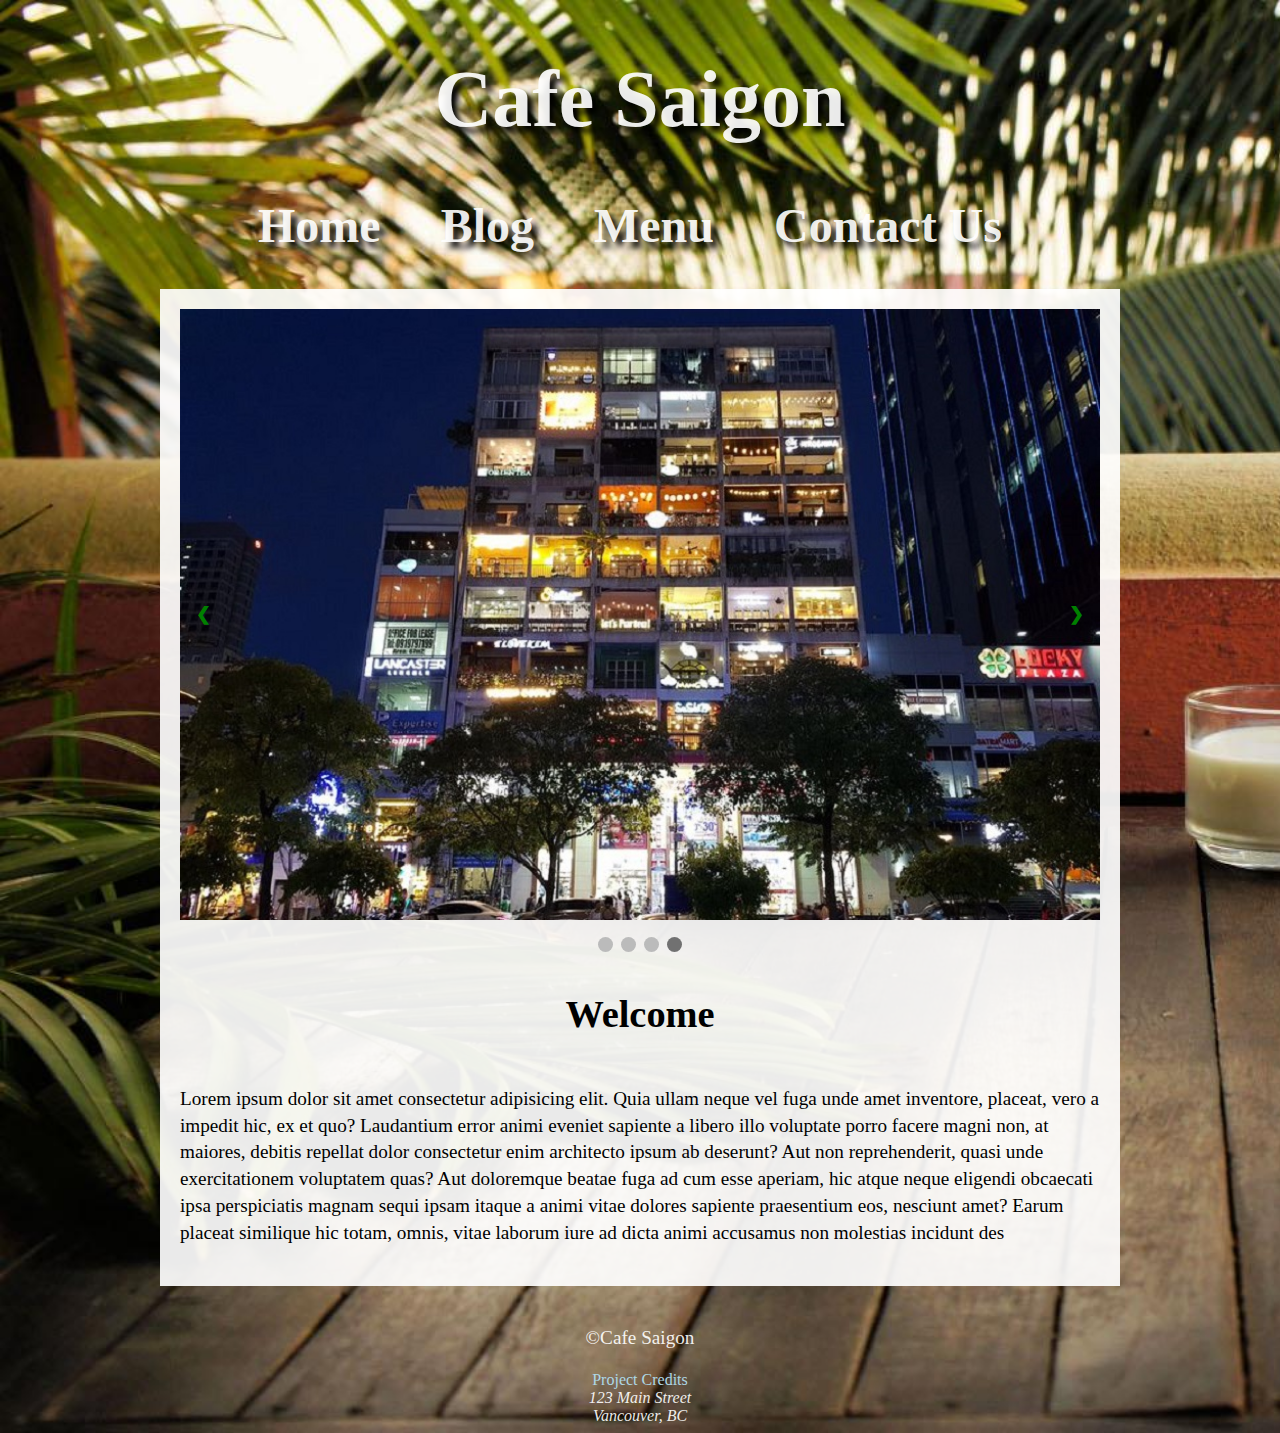
<file: final-project/index.html>
<!DOCTYPE html>
<html lang="en">
<head>
    <meta charset="UTF-8">
    <meta name="viewport" content="width=device-width, initial-scale=1.0">
    <link rel="stylesheet" href="styles/styles.css">
    <script defer src="scripts/slideshow.js"></script>
    <title>Cafe Saigon|Home</title>
</head>
<body>
    <header>
        <h1>Cafe Saigon</h1>
        <nav>
            <ul>
                <li><a href="index.html">Home</a></li>
                <li><a href="#0">Blog</a></li>
                <li><a href="menu.html">Menu</a></li>
                <li><a href="contact.html">Contact Us</a></li>
            </ul>
        </nav>
    </header>
    <main class="container">
        <div class="slideshow-container">
            
                <img class="mySlides fade" src="images/coffee-1.jpg" alt="Drip Coffee" style="width:100%">
                <img class="mySlides fade" src="images/coffee-2.jpg" alt="Slice of Cake" style="width:100%">
                <img class="mySlides fade" src="images/coffee-3.jfif" alt="Coffee Beans" style="width:100%">
                <img class="mySlides fade" src="images/coffee-4.jpg" alt="Multiplex Building" style="width:100%">

         <a class="prev" onclick="plusSlides(-1)">&#10094;</a>
         <a class="next" onclick="plusSlides(1)">&#10095;</a>
        <br>
         <div style="text-align:center">
            <span class="dot" onclick="currentSlide(1)"></span>
            <span class="dot" onclick="currentSlide(2)"></span>
            <span class="dot" onclick="currentSlide(3)"></span>
            <span class="dot" onclick="currentSlide(4)"></span>
          </div>

        </div>
        <br>
        <br>
        <h2>Welcome</h2>

    
        <p>Lorem ipsum dolor sit amet consectetur adipisicing elit. Quia ullam neque vel fuga unde amet inventore, placeat, vero a impedit hic, ex et quo? Laudantium error animi eveniet sapiente a libero illo voluptate porro facere magni non, at maiores, debitis repellat dolor consectetur enim architecto ipsum ab deserunt? Aut non reprehenderit, quasi unde exercitationem voluptatem quas? Aut doloremque beatae fuga ad cum esse aperiam, hic atque neque eligendi obcaecati ipsa perspiciatis magnam sequi ipsam itaque a animi vitae dolores sapiente praesentium eos, nesciunt amet? Earum placeat similique hic totam, omnis, vitae laborum iure ad dicta animi accusamus non molestias incidunt des</p>

    </main>  

<footer>
    <p>&copy;Cafe Saigon</p>
    <a href="credits.html">Project Credits</a>
    <address>
        123 Main Street <br>
        Vancouver, BC <br>
    </address>
</footer>
</body>
</html>
</file>
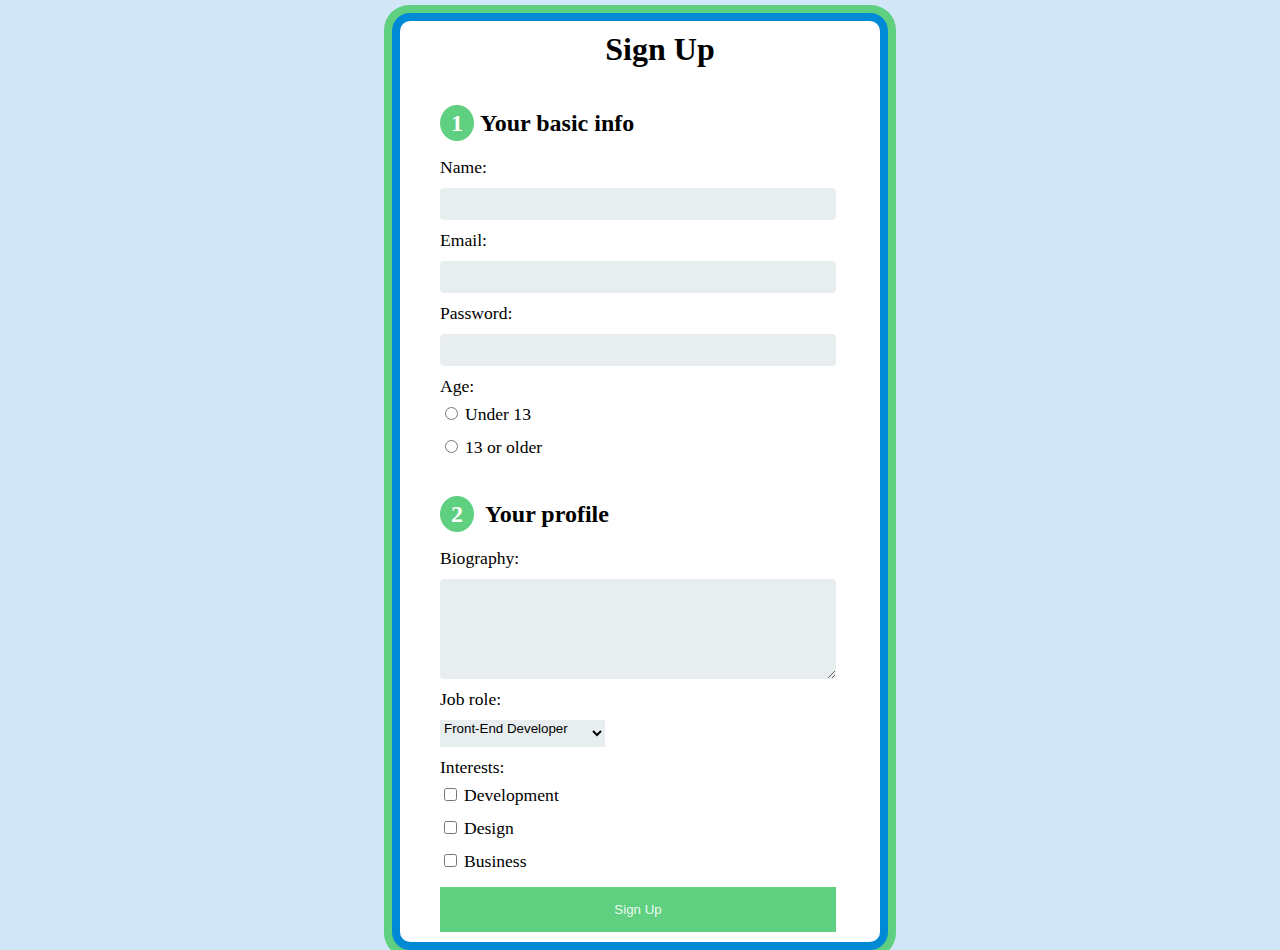
<file: a-05/a-05-start.html>
<!DOCTYPE html>
<html >
<head>
  <meta charset="UTF-8">
  <title>Sign Up Form</title>
  <link href='http://fonts.googleapis.com/css?family=Nunito:400,300' rel='stylesheet' type='text/css'>
  <link rel="stylesheet" href="styles/styles.css">
</head>
<body>   
  <main class="container">
    <h1>Sign Up</h1>
    <h2><span>&nbsp;1 </span> &nbsp;Your basic info</h2>
<div class="textwrite">
      <label for="name">Name:</label>
      <input type="text" name="name" id="name">
      <label for="email">Email:</label>
      <input type="text" name="email" id="email">
      <label for="password">Password:</label>
      <input type="text" name="password" id="password">
</div>

    <label for="age">Age:</label>
<div class="textselect">
      <input type="radio" name="select" id="young" value="under-13">
      <label for="young">Under 13</label> <br>
      <input type="radio" name="select" id="old" value="over-13" >
      <label for="old">13 or older</label>
      <br>
      <br>
</div>

    <h2><span>&nbsp;2 </span>&nbsp; Your profile</h2>

    <label  for="biography">Biography:</label>
    <textarea type="textarea" name="biography" id="biography"></textarea>

    <label for="jobrole">Job role:</label>
    <select name="jobrole" id="jobrole">
    <optgroup label="Web">
      <option>Front-End Developer</option>
      <option>PHP Developer</option>
      <option>Python Developer</option>
      <option>Rails Developer</option>
      <option>Web Designer</option>
      <option>WordPress Developer</option>
    </optgroup>
    <optgroup label="Mobile">
      <option>Android Developer</option>
      <option>iOS Developer</option>
      <option>Mobile Designer</option>
    </optgroup>
    <optgroup label="Business">
      <option>Business Owner</option>
      <option>Freelancer</option>
    </optgroup>
    <optgroup label="Other">
      <option>Secretary</option>
      <option>Maintenance</option>
    </optgroup>
    </select>

    <label for="interests">Interests:</label>
<div class="textselect">
      <input type="checkbox" name="interests[]" id="development" value="development">
      <label for="development">Development</label> <br>
      <input type="checkbox" name="interests[]" id="design" value="design"> 
      <label for="design">Design</label> <br>
      <input type="checkbox" name="interests[]" id="business" value="business">
      <label for="business">Business</label>
      <br>
      
</div>
    <input type="submit" value="Sign Up">
    
  </main>
<!--  

Select Menu Values

Web
  Front-End Developer
  PHP Developer
  Python Developer
  Rails Developer
  Web Designer
  WordPress Developer

Mobile
  Android Developer
  iOS Developer
  Mobile Designer

  Business
  Business Owner
  Freelancer

Other
  Secretary
  Maintenance

-->


</body>
</html>
</file>
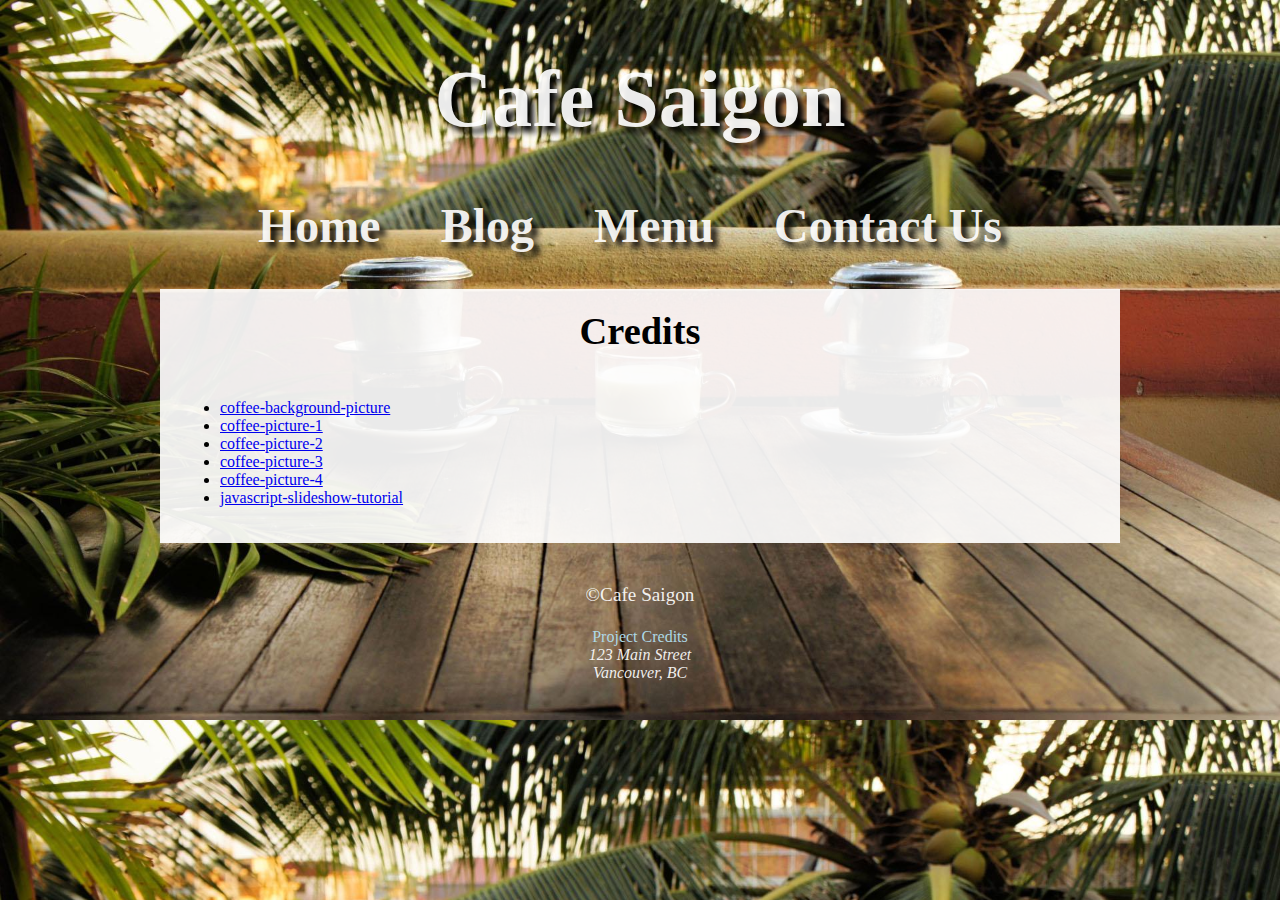
<file: final-project/credits.html>
<!DOCTYPE html>
<html lang="en">
<head>
    <meta charset="UTF-8">
    <meta name="viewport" content="width=device-width, initial-scale=1.0">
    <link rel="stylesheet" href="styles/styles.css">
    <title>Cafe Saigon|Credits</title>
</head>
<body>
    <header>
        <h1>Cafe Saigon</h1>
        <nav>
            <ul>
                <li><a href="index.html">Home</a></li>
                <li><a href="#0">Blog</a></li>
                <li><a href="menu.html">Menu</a></li>
                <li><a href="contact.html">Contact Us</a></li>
            </ul>
        </nav>
    </header>
    <main class="container">
        <h2>Credits</h2>
        <ul>
            <li><a href="https://www.lonelyplanet.com/articles/a-guide-to-vietnamese-coffee">coffee-background-picture</a></li>
            <li><a href="https://eatlittlebird.com/how-to-make-vietnamese-coffee/">coffee-picture-1</a></li>
            <li><a href="https://www.brighteyedbaker.com/vietnamese-coffee-cake-gluten-free/">coffee-picture-2</a></li>
            <li><a href="https://www.quora.com/What-makes-Vietnamese-coffee-taste-so-distinctive-and-delicious-It-is-natural-or-enhanced-with-artificial-favors">coffee-picture-3</a></li>
            <li><a href="https://www.pinterest.ca/pin/415034921906769845/">coffee-picture-4</a></li>
            <li><a href="https://www.w3schools.com/howto/howto_js_slideshow.asp">javascript-slideshow-tutorial</a></li>
        </ul>
    </main>  

<footer>
    <p>&copy;Cafe Saigon</p>
    <a href="credits.html">Project Credits</a>
    <address>
        123 Main Street <br>
        Vancouver, BC <br>
    </address>
</footer>
</body>
</html>
</file>
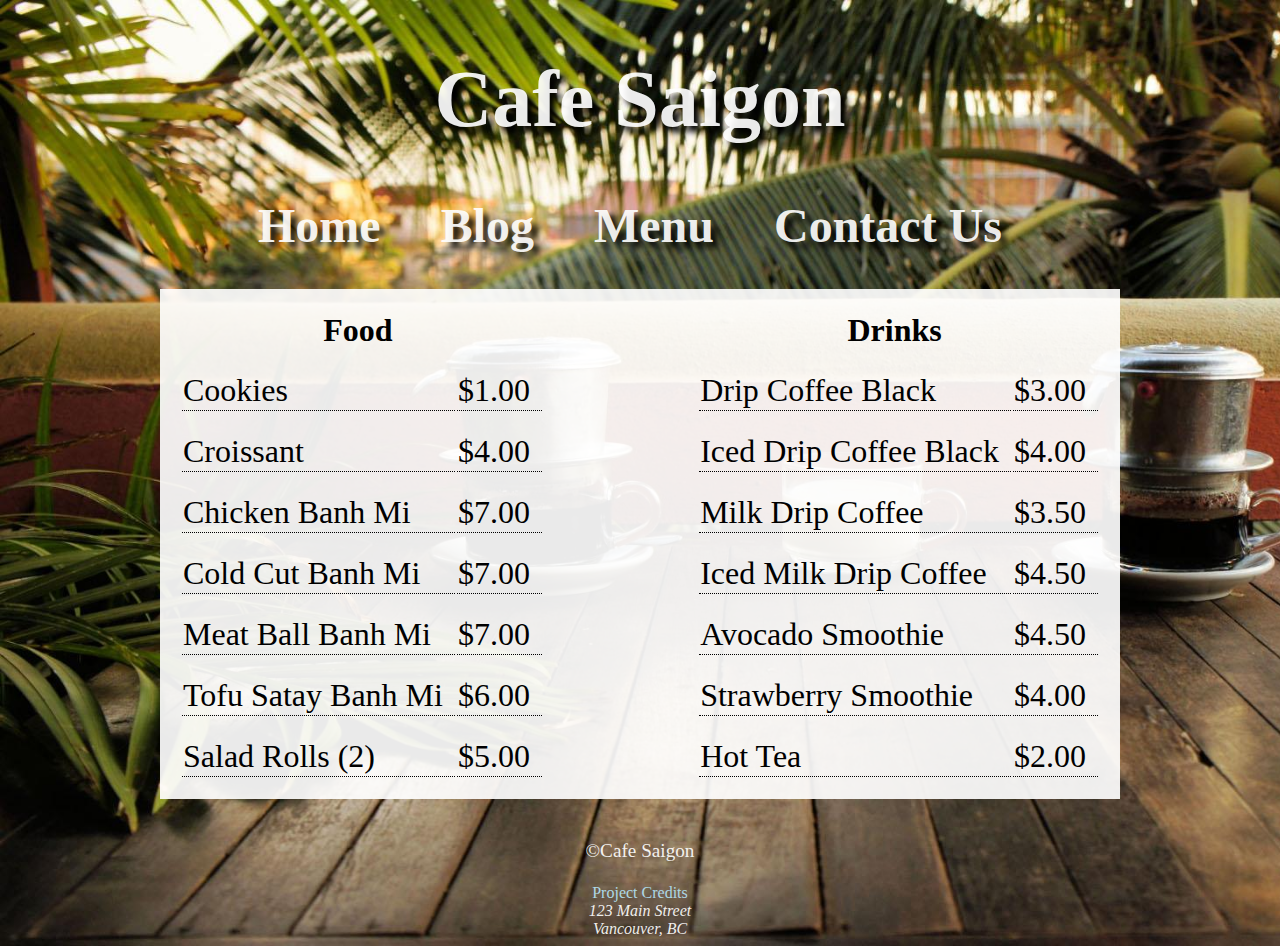
<file: final-project/menu.html>
<!DOCTYPE html>
<html lang="en">
<head>
    <meta charset="UTF-8">
    <meta name="viewport" content="width=device-width, initial-scale=1.0">
    <link rel="stylesheet" href="styles/styles.css">
    <title>Cafe Saigon|Menu</title>
</head>
<body>
    <header>
        <h1>Cafe Saigon</h1>
        <nav>
            <ul>
                <li><a href="index.html">Home</a></li>
                <li><a href="#0">Blog</a></li>
                <li><a href="menu.html">Menu</a></li>
                <li><a href="contact.html">Contact Us</a></li>
            </ul>
        </nav>
    </header>
    <main class="container">
        <div class="menu">
            <table>
                
                    <th>
                        Food
                    </th>
                
                <tr>
                    <td>Cookies</td>
                    <td>$1.00</td>
                </tr>
                <tr>
                    <td>Croissant</td>
                    <td>$4.00</td>
                </tr>
                <tr>
                    <td>Chicken Banh Mi</td>
                    <td>$7.00</td>
                </tr>
                <tr>
                    <td>Cold Cut Banh Mi</td>
                    <td>$7.00</td>
                </tr>
                <tr>
                    <td>Meat Ball Banh Mi</td>
                    <td>$7.00</td>
                </tr>
                <tr>
                    <td>Tofu Satay Banh Mi</td>
                    <td>$6.00</td>
                </tr>
                <tr>
                    <td>Salad Rolls (2)</td>
                    <td>$5.00</td>
                </tr>
            </table>
            <table>
                
                    
                        <th>Drinks</th>
                    
                
                <tr>
                    <td>Drip Coffee Black</td>
                    <td>$3.00</td>
                </tr>
                <tr>
                    <td>Iced Drip Coffee Black</td>
                    <td>$4.00</td>
                </tr>
                <tr>
                    <td>Milk Drip Coffee</td>
                    <td>$3.50</td>
                </tr>
                <tr>
                    <td>Iced Milk Drip Coffee</td>
                    <td>$4.50</td>
                </tr>
                <tr>
                    <td>Avocado Smoothie</td>
                    <td>$4.50</td>
                </tr>
                <tr>
                    <td>Strawberry Smoothie</td>
                    <td>$4.00</td>
                </tr>
                <tr>
                    <td>Hot Tea</td>
                    <td>$2.00</td>
                </tr>
            </table>

        </div>
    </main>  

<footer>
    <p>&copy;Cafe Saigon</p>
    <a href="credits.html">Project Credits</a>
    <address>
        123 Main Street <br>
        Vancouver, BC <br>
    </address>
</footer>
</body>
</html>
</file>
<file: final-project/styles/styles.css>
@charset "utf-8";


html{
    box-sizing: border-box;
}
*, *:before, *:after{
    box-sizing: inherit;
}
p{
    line-height: 1.4em;
    font-size: 1.2em;
}
h2{
    text-align: center;
    font-size: 2.4em;
    font-weight: bolder;
    padding-bottom: 30px;
    margin: 0;
}
img{
    max-width: 100%;
    height: auto;
}
body{
    background-image: url(../images/coffee-background.jpg);
    background-size: cover;
}
header h1{
    text-align: center;
    font-size: 5em;
    color: #ffffffea;
    font-weight: bold;
    text-shadow: 6px 6px 6px black;
}
nav{
    display: block;
    padding-bottom: 20px;
}
nav ul{
    display: flex;
    justify-content: center;
    list-style: none;

}
nav a{

    font-size: 3em;
    color: #ffffffea; 
    text-shadow: 6px 6px 6px black;
    font-weight: bold;
    text-decoration: none;
    padding-right: 60px;
}
a:hover,
a:focus{
    color: green;
}
.space{
    margin-bottom: 640px;
}
.container{
    width: 960px;
    margin: auto;
    padding: 20px;
    background-color: #ffffffea;
    display: block;
    justify-content: center;
    position: relative;
    overflow: hidden;
    
}
/* Slideshow CSS */

.slideshow-container{
    position: relative;
    margin: auto;
    max-width: 960px;
    overflow: hidden;
}

.mySlides img{
    display: none;
    overflow: hidden;
}
.mySlides img.active{
    display: inline-block;
    overflow: hidden;
    
}

.prev, .next {
    cursor: pointer;
    position: absolute;
    top: 300px;
    width: auto;
    margin-top: -22px;
    padding: 16px;
    color: green;
    font-weight: bold;
    font-size: 18px;
    transition: 0.6s ease;
    border-radius: 0 3px 3px 0;
    user-select: none;

}
.next{
    right: 0;
    z-index: 100;
}
.prev {
    left: 0;
    z-index: 100;
  }
  .dot {
    cursor: pointer;
    height: 15px;
    width: 15px;
    margin: 0 2px;
    background-color: #bbb;
    border-radius: 50%;
    display: inline-block;
    transition: background-color 0.6s ease;
    margin-top: -500px;
  }
  
  .active, .dot:hover {
    background-color: #717171;
  }
.fade{
    -webkit-animation-name: fade;
    -webkit-animation-duration: 2s;
    animation-name: fade;
    animation-duration: 2s;
}
@-webkit-keyframes fade {
    from {opacity: .4} 
    to {opacity: 1}
  }
  
@keyframes fade {
    from {opacity: .4} 
    to {opacity: 1}
  }
/* Menu Tables */
.menu{
    display: flex;
    justify-content: space-between;
}
table{
 
    font-size: 2em;
    
}
th{
    padding-left: 80px;
}
td{
    padding-top: 20px;
    padding-right: 12px;
    border-bottom: black  dotted 1px;
}
tr:hover{
    background-color: #e6e4e4;
}
/* Contact Us Form */
label{
   display: block;
   padding-bottom: 2px;
   font-size: 1.2em;
   
    
}
input[type=text]{
    margin-bottom: 20px;
    
}

input[type=submit]{
    background-color: green;
    color: #ffffffea;
    border: none;
    padding: 6px;
    border-radius: 5px;
    cursor: pointer;
    resize: vertical;
    font-size: 1.2em;
    font-weight: bold;
}
input[type=submit]:hover{
    background-color: #0cac0c;
}
textarea{
    width: 100%;
    height: 100px;
    margin-bottom: 10px;
}
.container-contact{
    width: 500px;
    margin: auto;
    padding: 20px;
    background-color: #ffffffea;
    position: relative;
}
.container2{
    width: 220px;
    background-color: rgba(0, 128, 0, 0.616);
    padding: 5px;
    margin: 0;
    text-align: center;
    position: absolute;
    top: 110px;
    left: 260px;
    color: white;
}

.bold{
    font-weight: bolder;
}
footer{
    padding-top: 20px;
    color: #ffffffea;
    text-align: center;
}
footer a{
    text-decoration: none;
    color: lightblue;
}
</file>
<file: a-05/styles/styles.css>
@charset "utf-8";

/* Box Sizing Reset */
html {
  box-sizing: border-box;
}
*, *:before, *:after {
  box-sizing: inherit;
}
h1 {
  text-align: center;
  padding-top: 10px;
  padding-bottom: 20px;
}
body{
  background-color: #d1e7f8;
}
.container{
  max-width: 480px;
  margin: auto;
  box-shadow:0 0 0 .5em #0089d5,
  0 0 0 1em #5fcf80;
  background-color: #fff;
  border-radius: 10px;
  padding-left: 40px;
}
span{
  background-color:#5fcf80;
  color: white;
  padding:5px;
  border-radius: 50%;
}
input[type=text]{
  display: block;
  padding-bottom: 10px;
  font-size: 1.1em;
  font-weight: 100px;
  width: 90%;
  background-color: #e8eeef;
  border: none;
  border-radius: 4px;
}
textarea{
  display: block;
  width: 90%;
  height: 100px;
  margin-bottom: 10px;
  margin-top: 10px;
  background-color: #e8eeef;
  border: none;
  border-radius: 4px;
}
input[type=radio]:checked:focus{
  background-color: #0089d5;
}

input[type=select]{
  display: block;
  padding-bottom: 10px;
  font-size: 1.1em;
  font-weight: 100px;
  width: 90%;
}
input[type=text]:focus, textarea:focus{
  outline: 3px solid #5fcf80;
  border-radius: 4px;
  
}

label{
  margin-bottom: 10px;
  margin-top: 10px;
  font-size: 1.1em;
  font-weight: 100px;
  
}
input{
  margin-bottom: 10px;
  margin-top: 10px;
}
select{
  padding-bottom: 10px;
  background-color: #e8eeef;
  display: block;
  margin-bottom: 10px;
  margin-top: 10px;
  border: none;

}

input[type=submit]{
  background-color: #5fcf80;
  color: #ffffffea;
  border: none;
  padding: 15px;
  resize: vertical;
  width: 90%;
}
</file>
